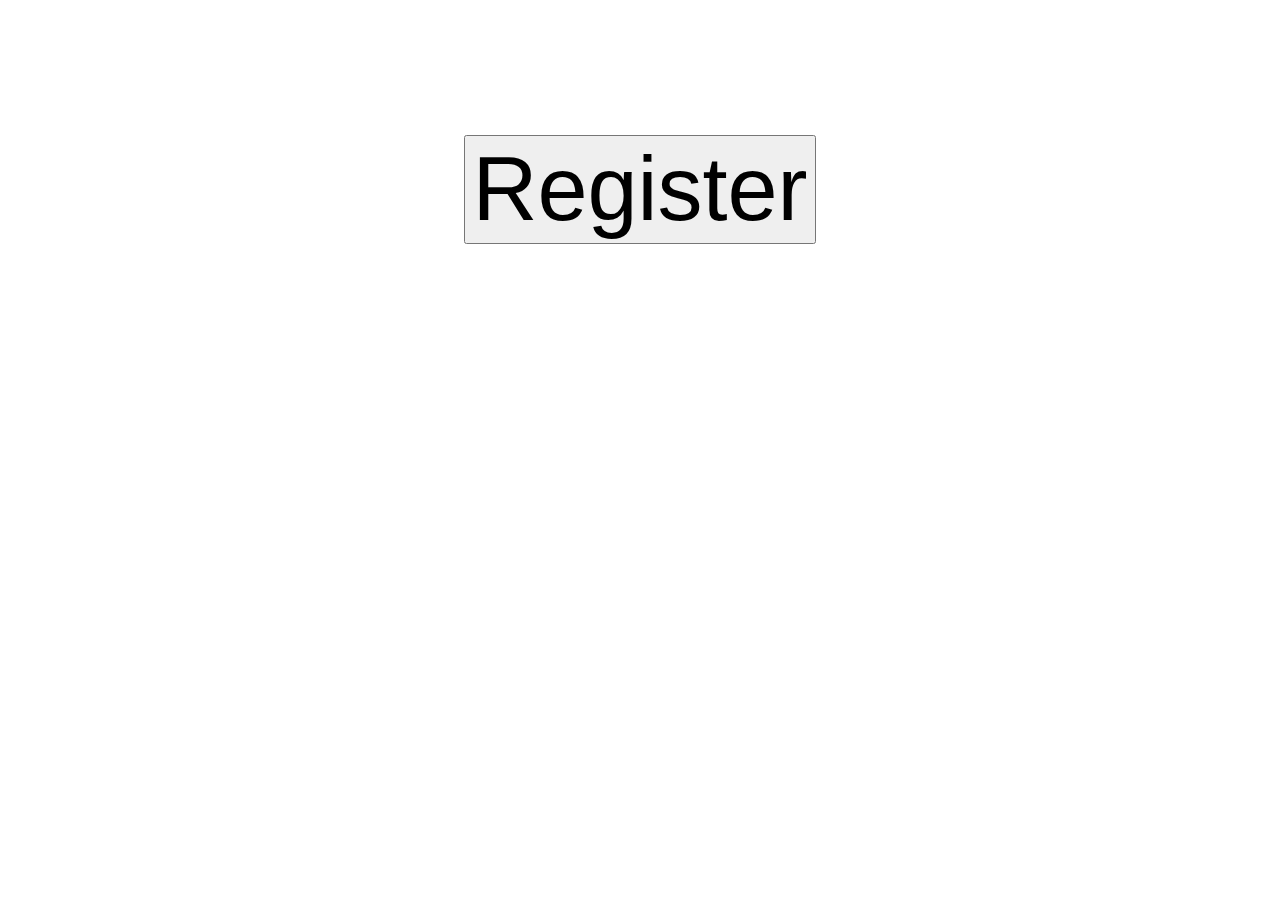
<file: index.htm>
<html>
<head>
  <title>Kuro Nico Chat register</title>
  <meta charset="utf-8"/>
</head>
<body style="text-align:center;margin:15vmin;padding:0;" onload="check()">
  <button style="font-size:10vmin;" onclick="register()">Register</button>
  <br />
  <!-- <div id="url" style="margin:20vmin;">
    <input id="chanID" required="true" placeholder="name of your channel" />
    <button onclick="generate()">Generate</button>
  </div> -->
  <script src="kuro.js"></script>
</body>
</html>
</file>
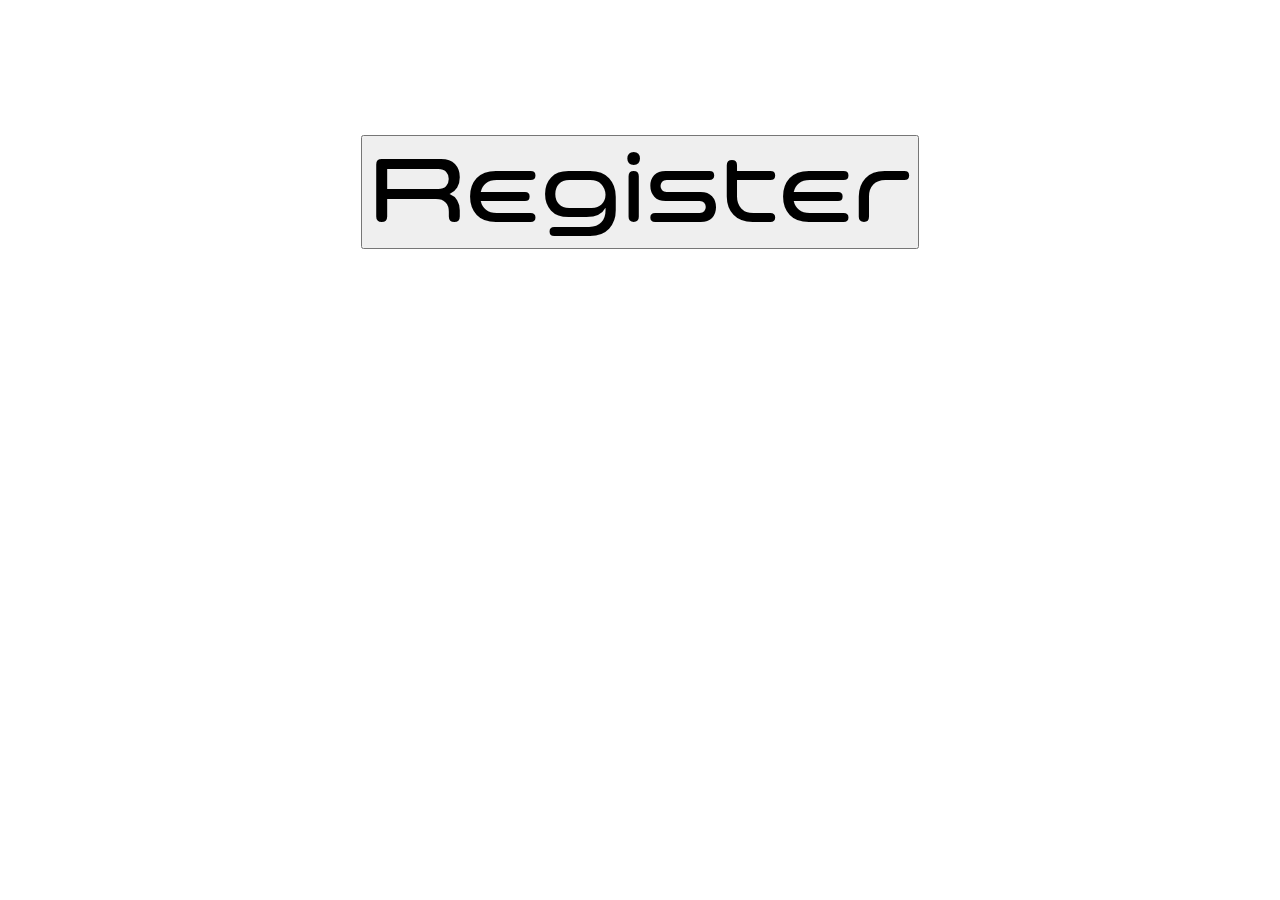
<file: index.html>
<html>
<head>
  <title>Kuro Nico Chat register</title>
  <meta charset="utf-8"/>
  <link rel="stylesheet" type="text/css" href="main.css">
</head>
<body style="text-align:center;margin:15vmin;padding:0;" onload="check()">
  <button class="smth" style="font-size:10vmin;" onclick="register()">Register</button>
  <br />
  <!-- <div id="url" style="margin:20vmin;">
    <input id="chanID" required="true" placeholder="name of your channel" />
    <button onclick="generate()">Generate</button>
  </div> -->
  <script src="js/kuro.js"></script>
</body>
</html>
</file>
<file: main.css>
@font-face {
  font-family:"SCBold";
  src:url('fonts/SpaceColony-Bold.ttf');
}
@font-face {
  font-family:"SCMed";
  src:url('fonts/SpaceColony-Medium.ttf');
}

#chat {
  font-family: 'SCBold';
}

.smth {
  font-family: 'SCMed';
}

#chat {
    width: auto;
    height: auto;
}

#chat .popup {
    position: absolute;
    top: 50vh;
    right: -50px;
    width: auto;
    text-align: center;
    opacity: 0;

	        animation: popup 2.5s ease-in;
          animation: popup 7s 1 linear;
}

@keyframes popup {
	0% 		{ transform: translateX(0vw) scale(0); opacity: 0; }
	10% 	{ transform: scale(1); opacity: 1;   }
	100%	{ transform: translateX(-100vw); opacity: 1; }
}
</file>
